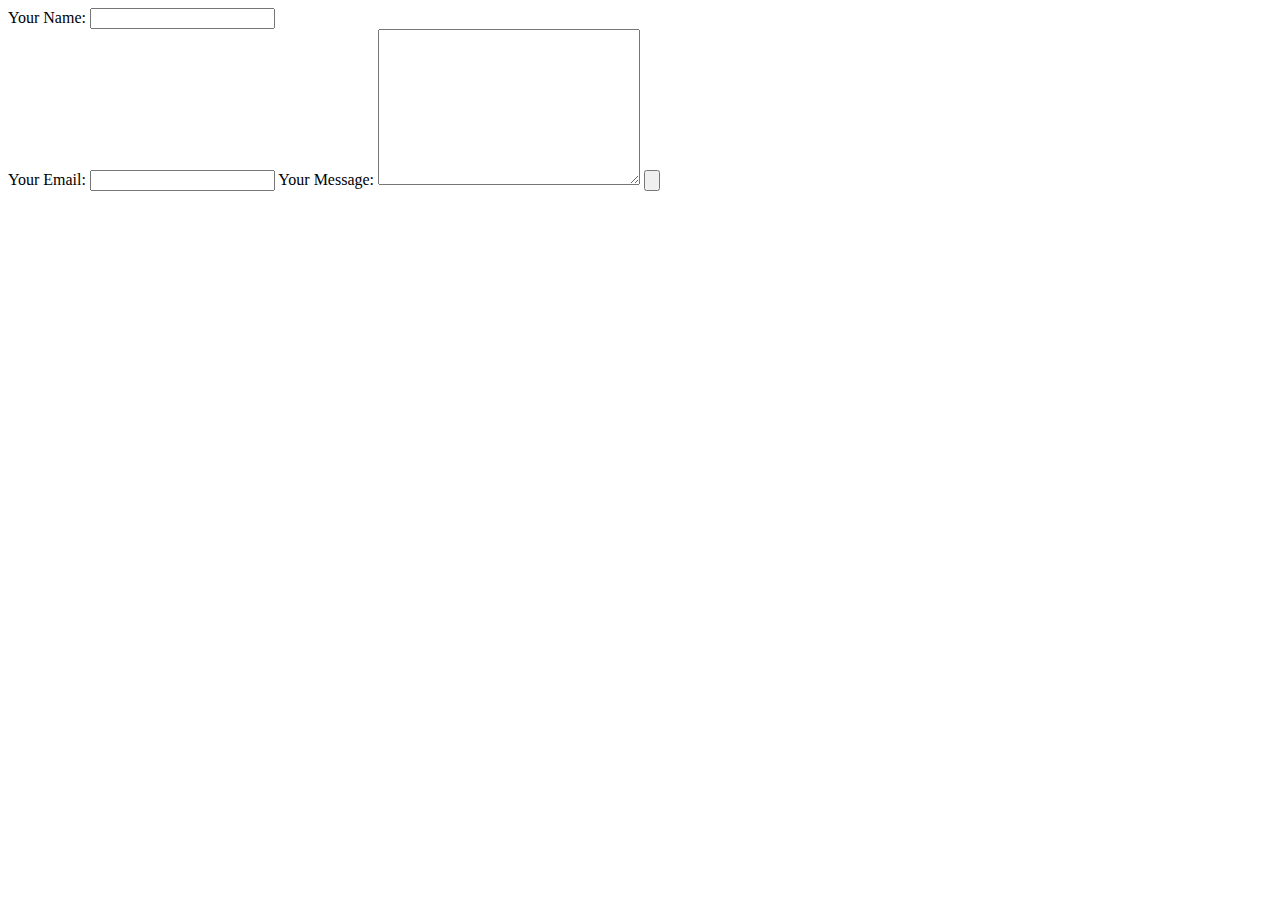
<file: CSS/come.html>
<body >
  <form class="" action="index.html" method="post">
    <label>Your Name:</label>
    <input type="text" name="" value=""><br>
  <label>Your Email:</label>
  <input type="email" name="" value="">
    <label>Your Message:</label>
    <textarea name="name" rows="10" cols="30"></textarea>
    <input type="submit" name="" value="">
  </form>
</body>
</file>
